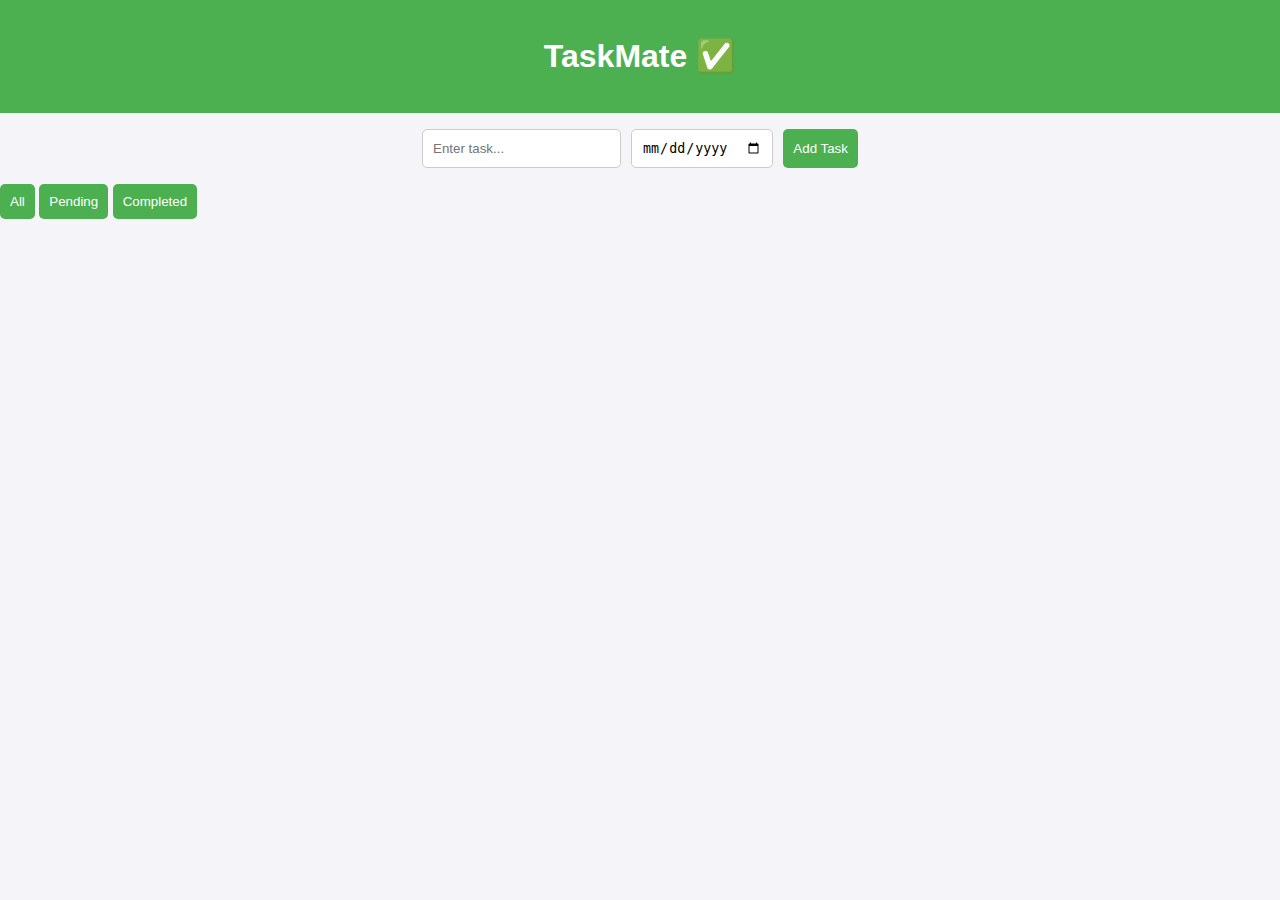
<file: app/index.html>
<!DOCTYPE html>
<html lang="en">
<head>
  <meta charset="UTF-8">
  <meta name="viewport" content="width=device-width, initial-scale=1.0">
  <title>TaskMate - To Do List</title>
  <link rel="stylesheet" href="style.css">
</head>
<body>
  <header>
    <h1>TaskMate ✅</h1>
  </header>

  <main>
    <div class="task-input">
      <input type="text" id="taskInput" placeholder="Enter task...">
      <input type="date" id="taskDate">
      <button id="addTaskBtn">Add Task</button>
    </div>

    <div class="filters">
      <button data-filter="all" class="filter-btn active">All</button>
      <button data-filter="pending" class="filter-btn">Pending</button>
      <button data-filter="completed" class="filter-btn">Completed</button>
    </div>

    <ul id="taskList"></ul>
  </main>

  <script src="script.js"></script>
</body>
</html>
</file>
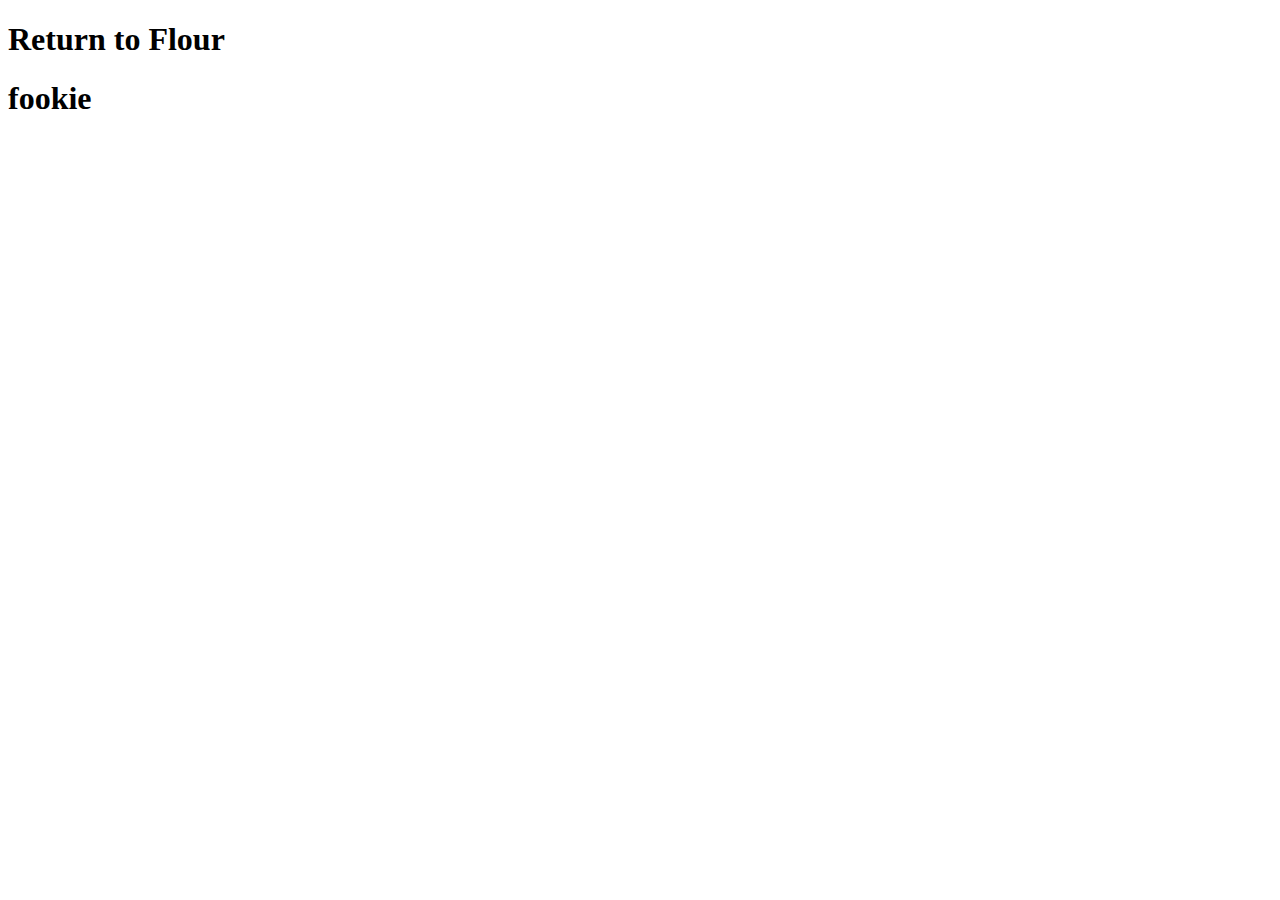
<file: asiñero/index.html>
<!DOCTYPE html>
<html lang="en">
	<head>
		<meta charset="UTF-8" />
		<meta name="viewport" content="width=device-width, initial-scale=1.0" />
		<title>Melloria</title>
	</head>
	<body>
		<h1>Return to Flour</h1>
		<main>
			<h1>fookie</h1>
		</main>
	</body>
</html>
</file>
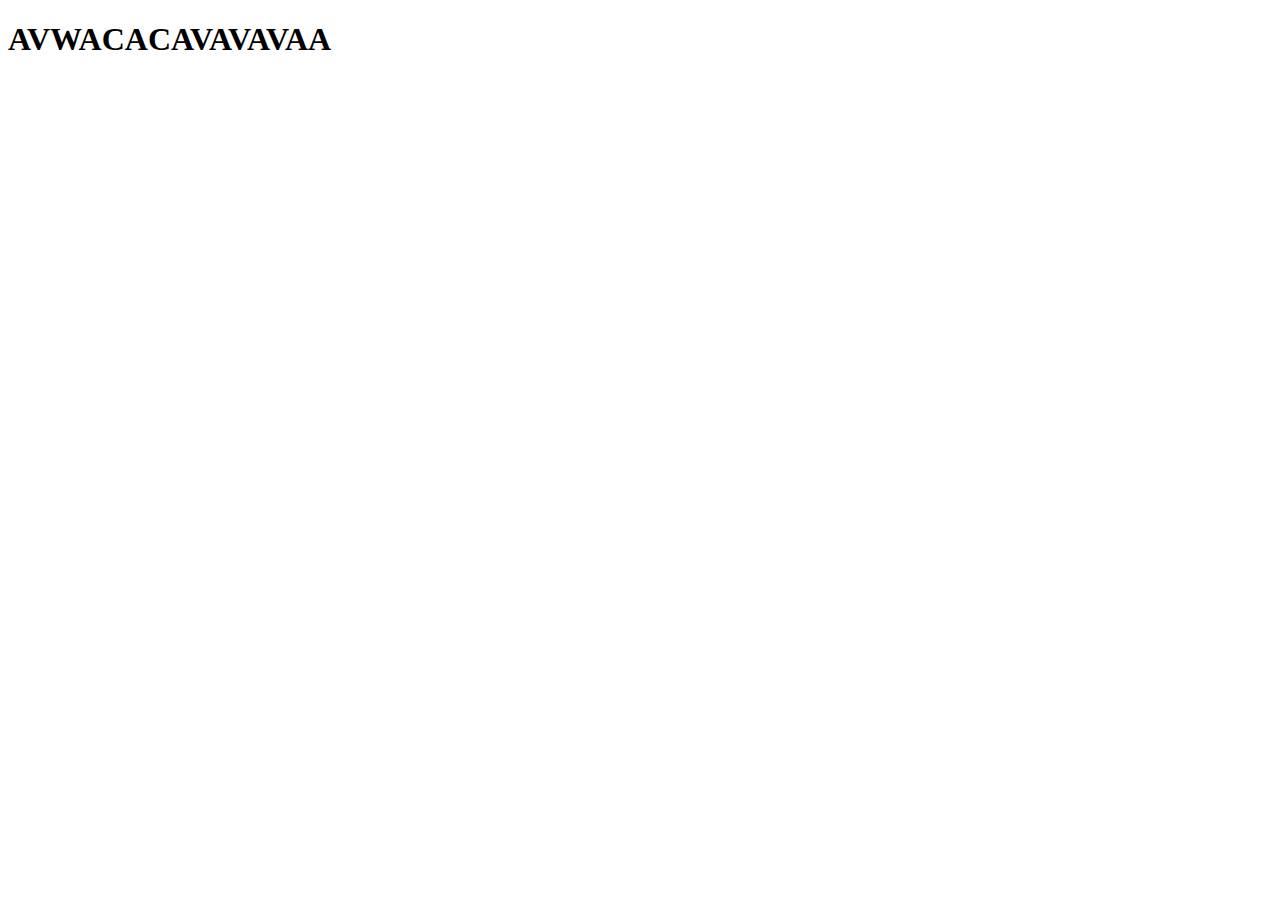
<file: rokko/index.html>
<!DOCTYPE html>
<html lang="en">
	<head>
		<meta charset="UTF-8" />
		<meta name="viewport" content="width=device-width, initial-scale=1.0" />
		<title>Melloria</title>
	</head>
	<body>
		<main>
			<h1>AVWACACAVAVAVAA</h1>
            
		</main>
	</body>
</html>
</file>
<file: app/style.css>
body {
  font-family: Arial, sans-serif;
  background: #f4f4f9;
  margin: 0;
  padding: 0;
}

header {
  background: #4CAF50;
  color: white;
  text-align: center;
  padding: 1rem;
}

.task-input {
  display: flex;
  justify-content: center;
  gap: 10px;
  margin: 1rem;
}

input, button {
  padding: 10px;
  border-radius: 5px;
  border: 1px solid #ccc;
}

button {
  cursor: pointer;
  background: #4CAF50;
  color: white;
  border: none;
}

ul {
  list-style: none;
  padding: 0;
}

li {
  background: white;
  margin: 5px 10px;
  padding: 10px;
  border-radius: 5px;
  display: flex;
  justify-content: space-between;
}
</file>
